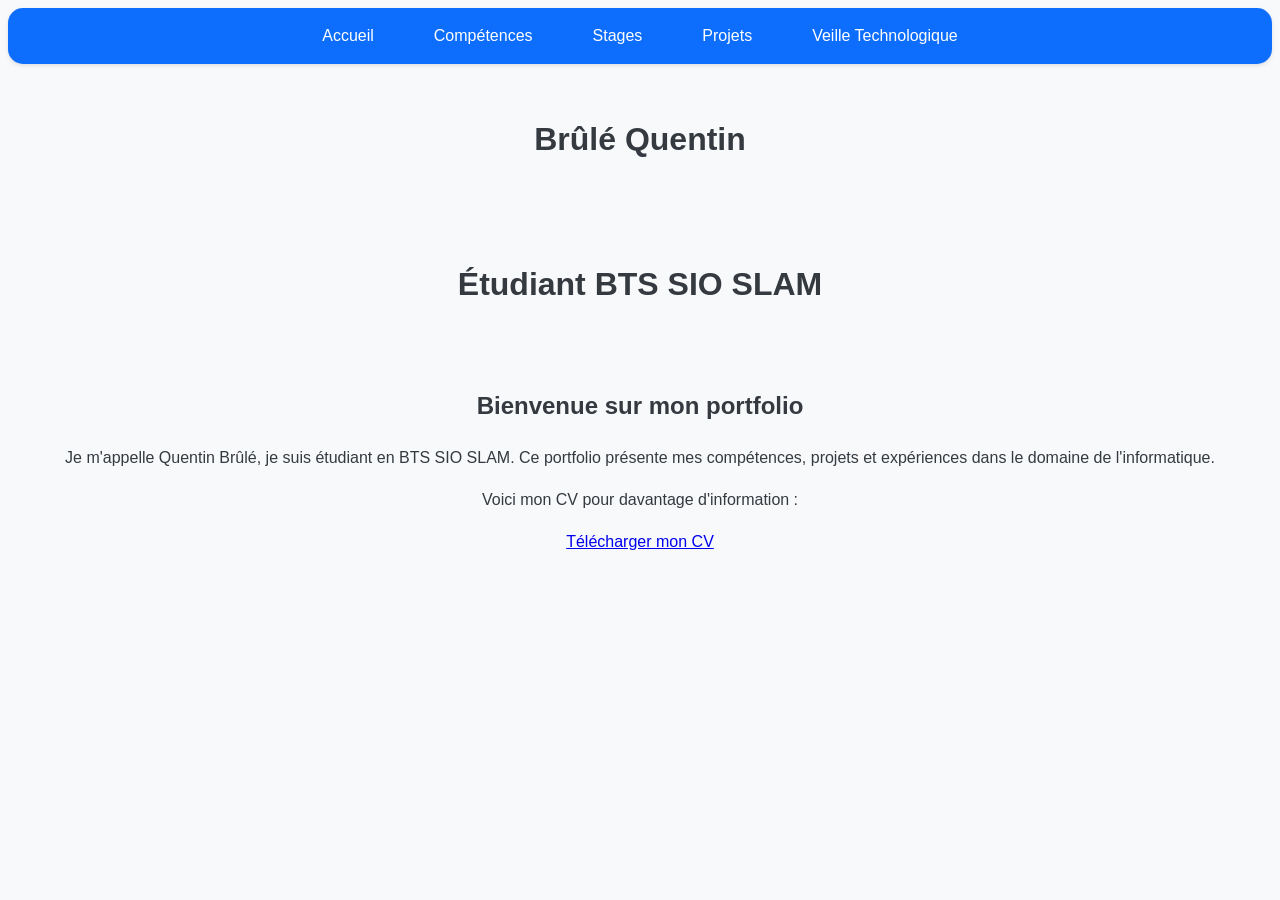
<file: index.html>
<!DOCTYPE html>
<html lang="fr">
<head>
    <meta charset="UTF-8">
    <meta name="viewport" content="width=device-width, initial-scale=1.0">
    <link rel="stylesheet" href="portfolio.css">
    <title>Portfolio Quentin Brûlé</title>
</head>
<body>
    <header>
        <nav class="navbar">
            <ul>
                <li><a href="index.html">Accueil</a></li>
                <li><a href="competences.html">Compétences</a></li>
                <li><a href="stage.html">Stages</a></li>
                <li><a href="projet.html">Projets</a></li>
                <li><a href="veille_techno.html">Veille Technologique</a></li>
            </ul>
        </nav>
    </header>
<div class="presentation">
    <h1>Brûlé Quentin</h1>
    <br>
    <br>
    <h1>Étudiant BTS SIO SLAM</h1>
</div>

<br>

<div class="welcome">
    <h2>Bienvenue sur mon portfolio</h2>
    <p>Je m'appelle Quentin Brûlé, je suis étudiant en BTS SIO SLAM.
        Ce portfolio présente mes compétences, projets et expériences dans le domaine de l'informatique.</p>
    <p>Voici mon CV pour davantage d'information :</p>
    <a href="CV_BRULE Quentin (3).pdf" download="CV_Quentin_Brule.pdf">Télécharger mon CV</a>
</div>

</body>
</html>
</file>
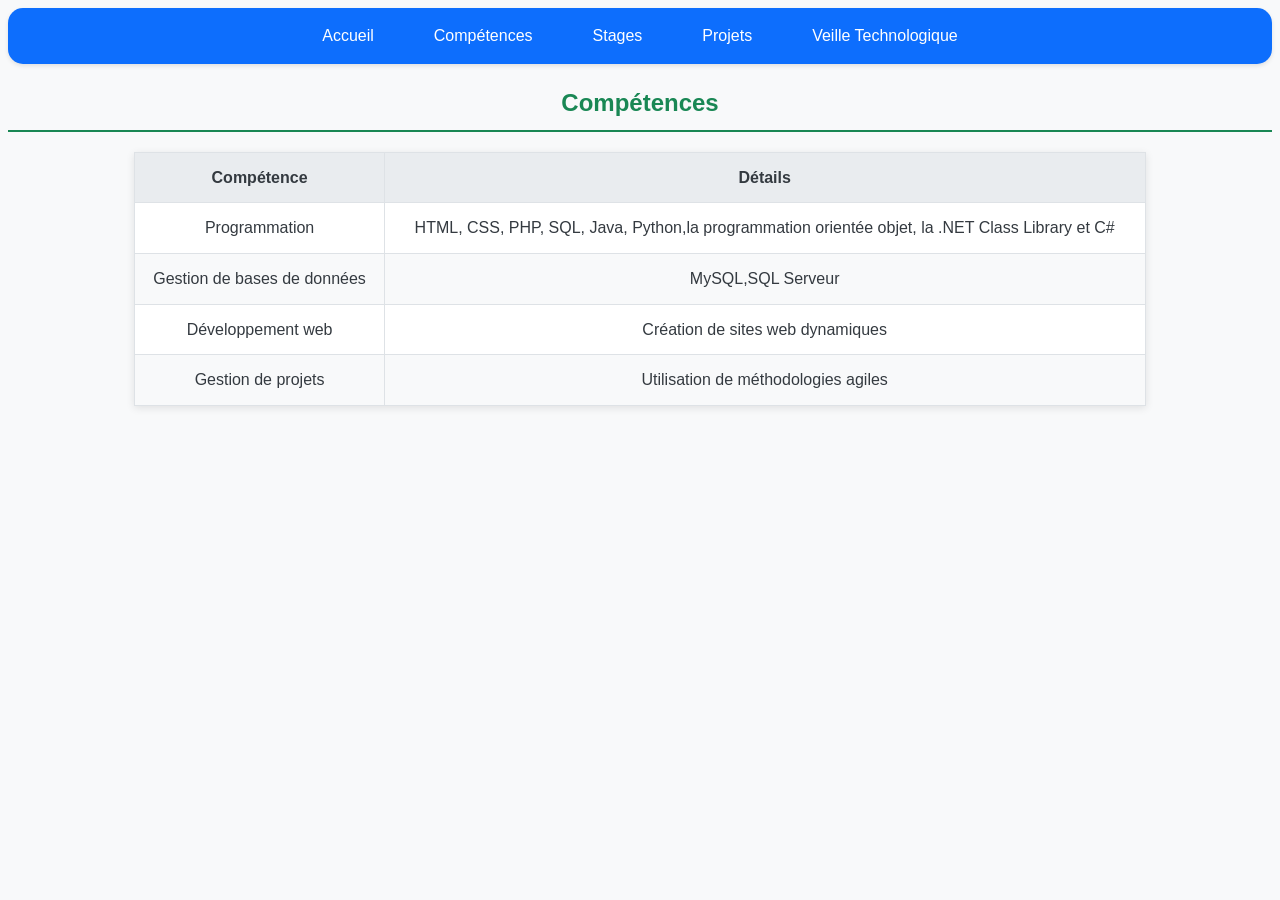
<file: competences.html>
<!DOCTYPE html>
<html lang="fr">
<head>
    <meta charset="UTF-8">
    <meta name="viewport" content="width=device-width, initial-scale=1.0">
    <link rel="stylesheet" href="portfolio.css">
    <title>Portfolio Quentin Brûlé</title>
</head>
<body>
    <header>
        <nav class="navbar">
            <ul>
                <li><a href="index.html">Accueil</a></li>
                <li><a href="competences.html">Compétences</a></li>
                <li><a href="stage.html">Stages</a></li>
                <li><a href="projet.html">Projets</a></li>
                <li><a href="veille_techno.html">Veille Technologique</a></li>
            </ul>
        </nav>
    </header>

<section class="competences-section">
    <h2>Compétences</h2>
    <table class="compétences">
        <thead>
            <tr>
                <th>Compétence</th>
                <th>Détails</th>
            </tr>
        </thead>
        <tbody>
            <tr>
                <td>Programmation</td>
                <td>HTML, CSS, PHP, SQL, Java, Python,la programmation orientée objet, la .NET Class Library  et C#</td>
            </tr>
            <tr>
                <td>Gestion de bases de données</td>
                <td>MySQL,SQL Serveur</td>
            </tr>
            <tr>
                <td>Développement web</td>
                <td>Création de sites web dynamiques</td>
            </tr>
            <tr>
                <td>Gestion de projets</td>
                <td>Utilisation de méthodologies agiles</td>
            </tr>
        </tbody>
    </table>
</section>

</body>
</html>
</file>
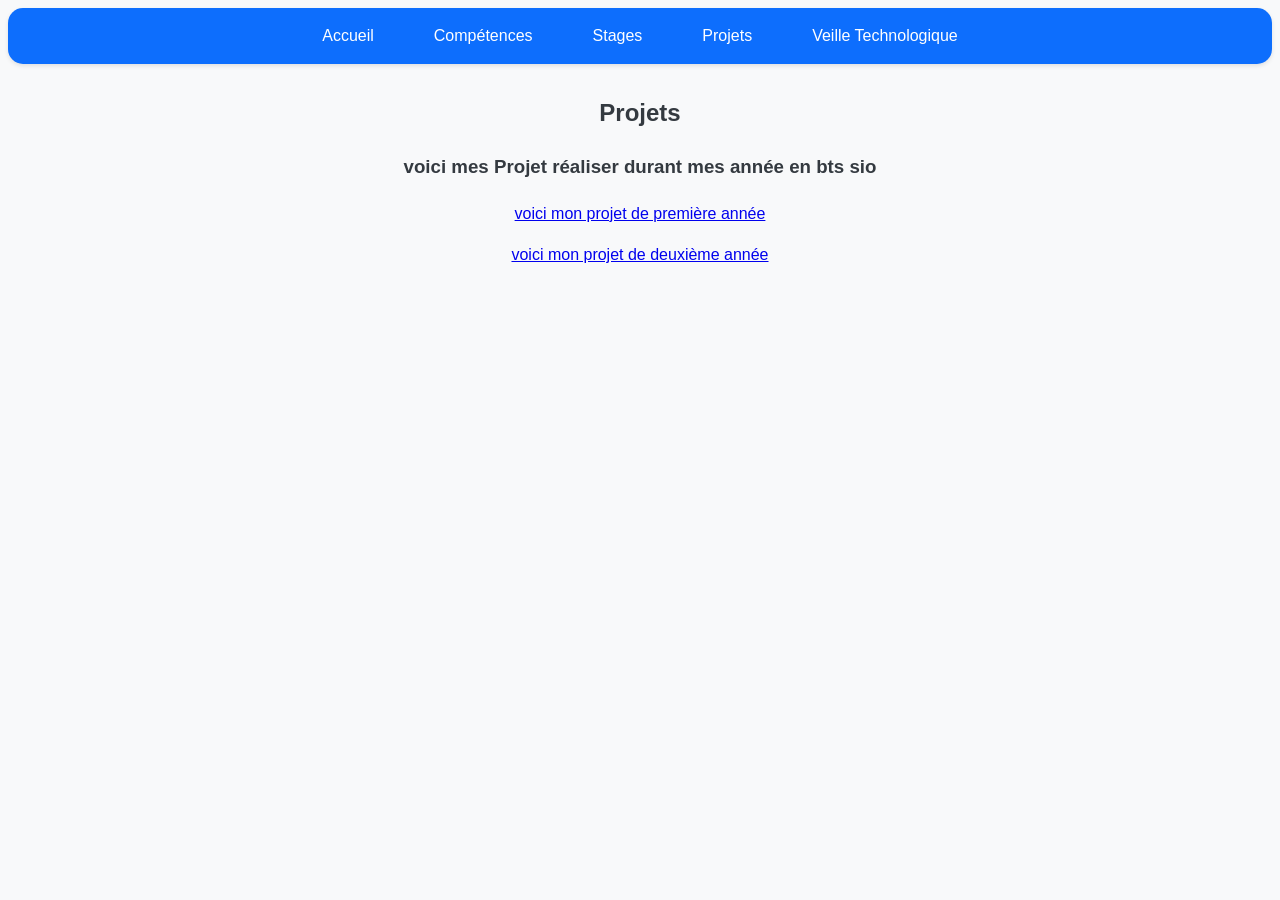
<file: projet.html>
<!DOCTYPE html>
<html lang="fr">
<head>
    <meta charset="UTF-8">
    <meta name="viewport" content="width=device-width, initial-scale=1.0">
    <link rel="stylesheet" href="portfolio.css">
    <title>Portfolio Quentin Brûlé</title>
</head>
<body>
    <header>
        <nav class="navbar">
            <ul>
                <li><a href="index.html">Accueil</a></li>
                <li><a href="competences.html">Compétences</a></li>
                <li><a href="stage.html">Stages</a></li>
                <li><a href="projet.html">Projets</a></li>
                <li><a href="veille_techno.html">Veille Technologique</a></li>
            </ul>
        </nav>
    </header>
<section class="projets-section">

<div class="section-projet">
    <h2>Projets</h2>
    <div class="projet">
        <h3>voici mes Projet réaliser durant mes année en bts sio</h3>
        <p><a href="projet_première_année.html">voici mon projet de première année</a></p>
        <p><a href="projet_deuxième_année.html">voici mon projet de deuxième année</a></p>
</div>
</file>
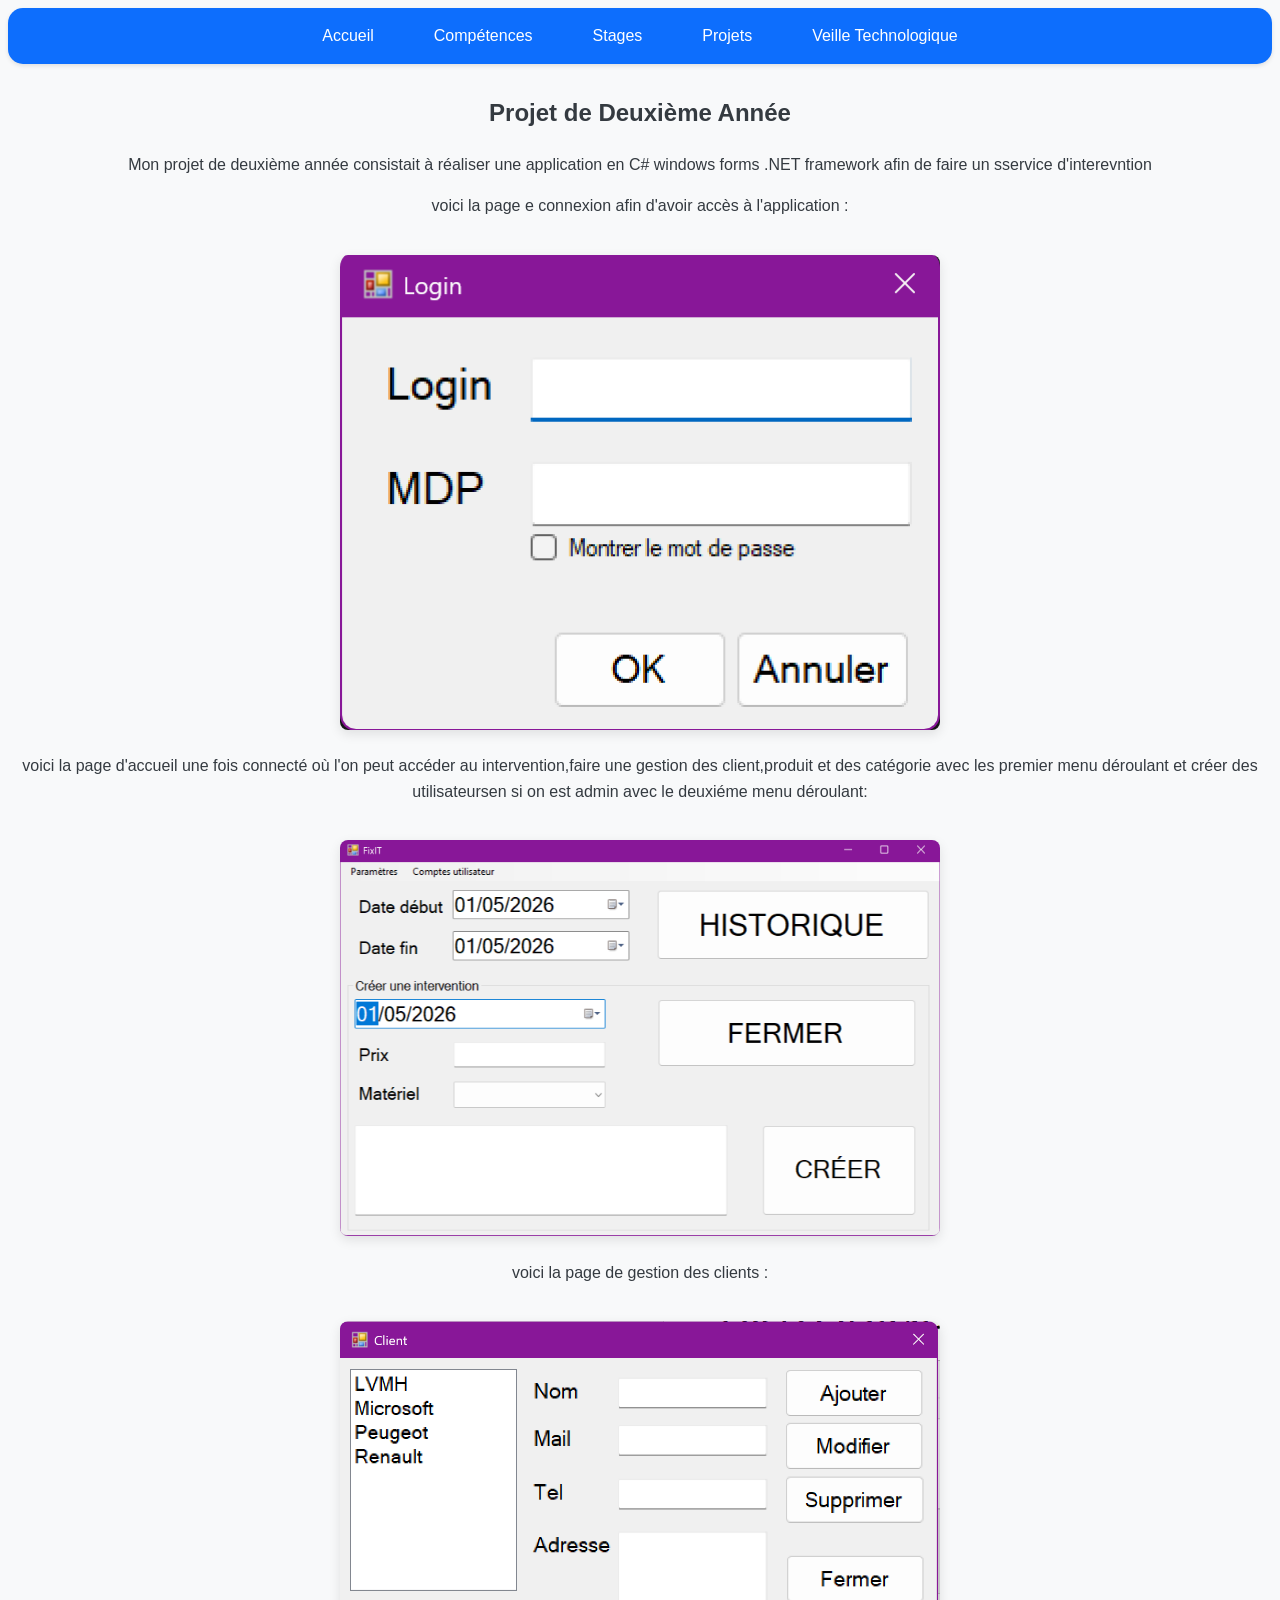
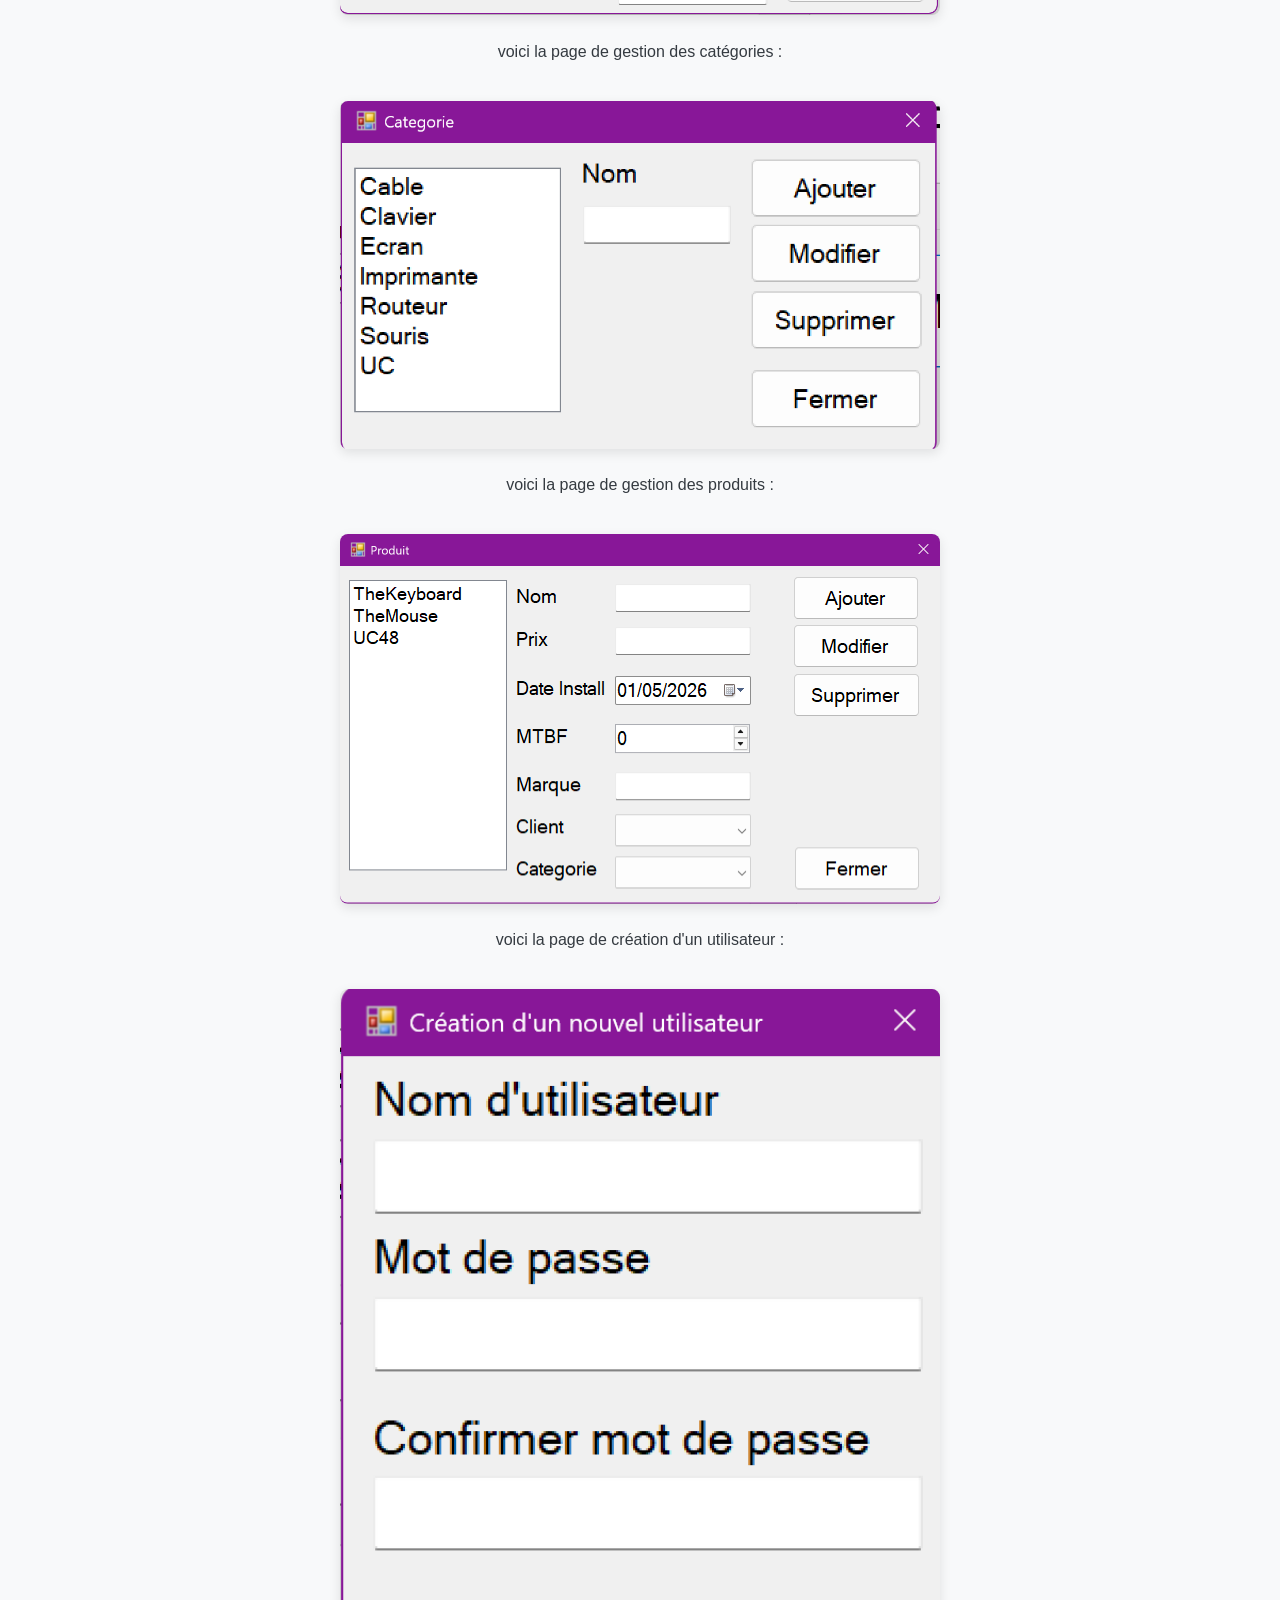
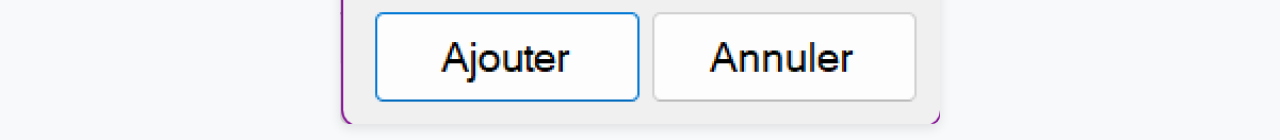
<file: projet_deuxième_année.html>
<!DOCTYPE html>
<html lang="fr">
<head>
    <meta charset="UTF-8">
    <meta name="viewport" content="width=device-width, initial-scale=1.0">
    <link rel="stylesheet" href="portfolio.css">
    <title>projet deuxième année</title>
</head>
<body>
    <header>
        <nav class="navbar">
            <ul>
                <li><a href="index.html">Accueil</a></li>
                <li><a href="competences.html">Compétences</a></li>
                <li><a href="stage.html">Stages</a></li>
                <li><a href="projet.html">Projets</a></li>
                <li><a href="veille_techno.html">Veille Technologique</a></li>
            </ul>
        </nav>
    </header>
<section class="projet_deuxième_année">
    <h2>Projet de Deuxième Année</h2>
    <p>Mon projet de deuxième année consistait à réaliser une application en C# windows forms .NET framework afin de faire un sservice d'interevntion</p>
    <p></p>
    <p>voici la page e connexion afin d'avoir accès à l'application :</p>
    <img src="image_ppe/login_ppe2.png">
    <p>voici la page d'accueil une fois connecté où l'on peut accéder au intervention,faire une gestion des client,produit et des catégorie avec les premier menu déroulant et créer des utilisateursen si on est admin avec le deuxiéme menu déroulant:</p>
    <img src="image_ppe/accueil_ppe2.png">
    <p>voici la page de gestion des clients :</p>
    <img src="image_ppe/gestion_client_ppe2.png">
    <p>voici la page de gestion des catégories :</p>
    <img src="image_ppe/gestion_catégorie_ppe2.png">
    <p>voici la page de gestion des produits :</p>
    <img src="image_ppe/gestion_produit_ppe2.png">
    <p>voici la page de création d'un utilisateur :</p>
    <img src="image_ppe/create_user_ppe2.png">
</section>
</body>
</file>
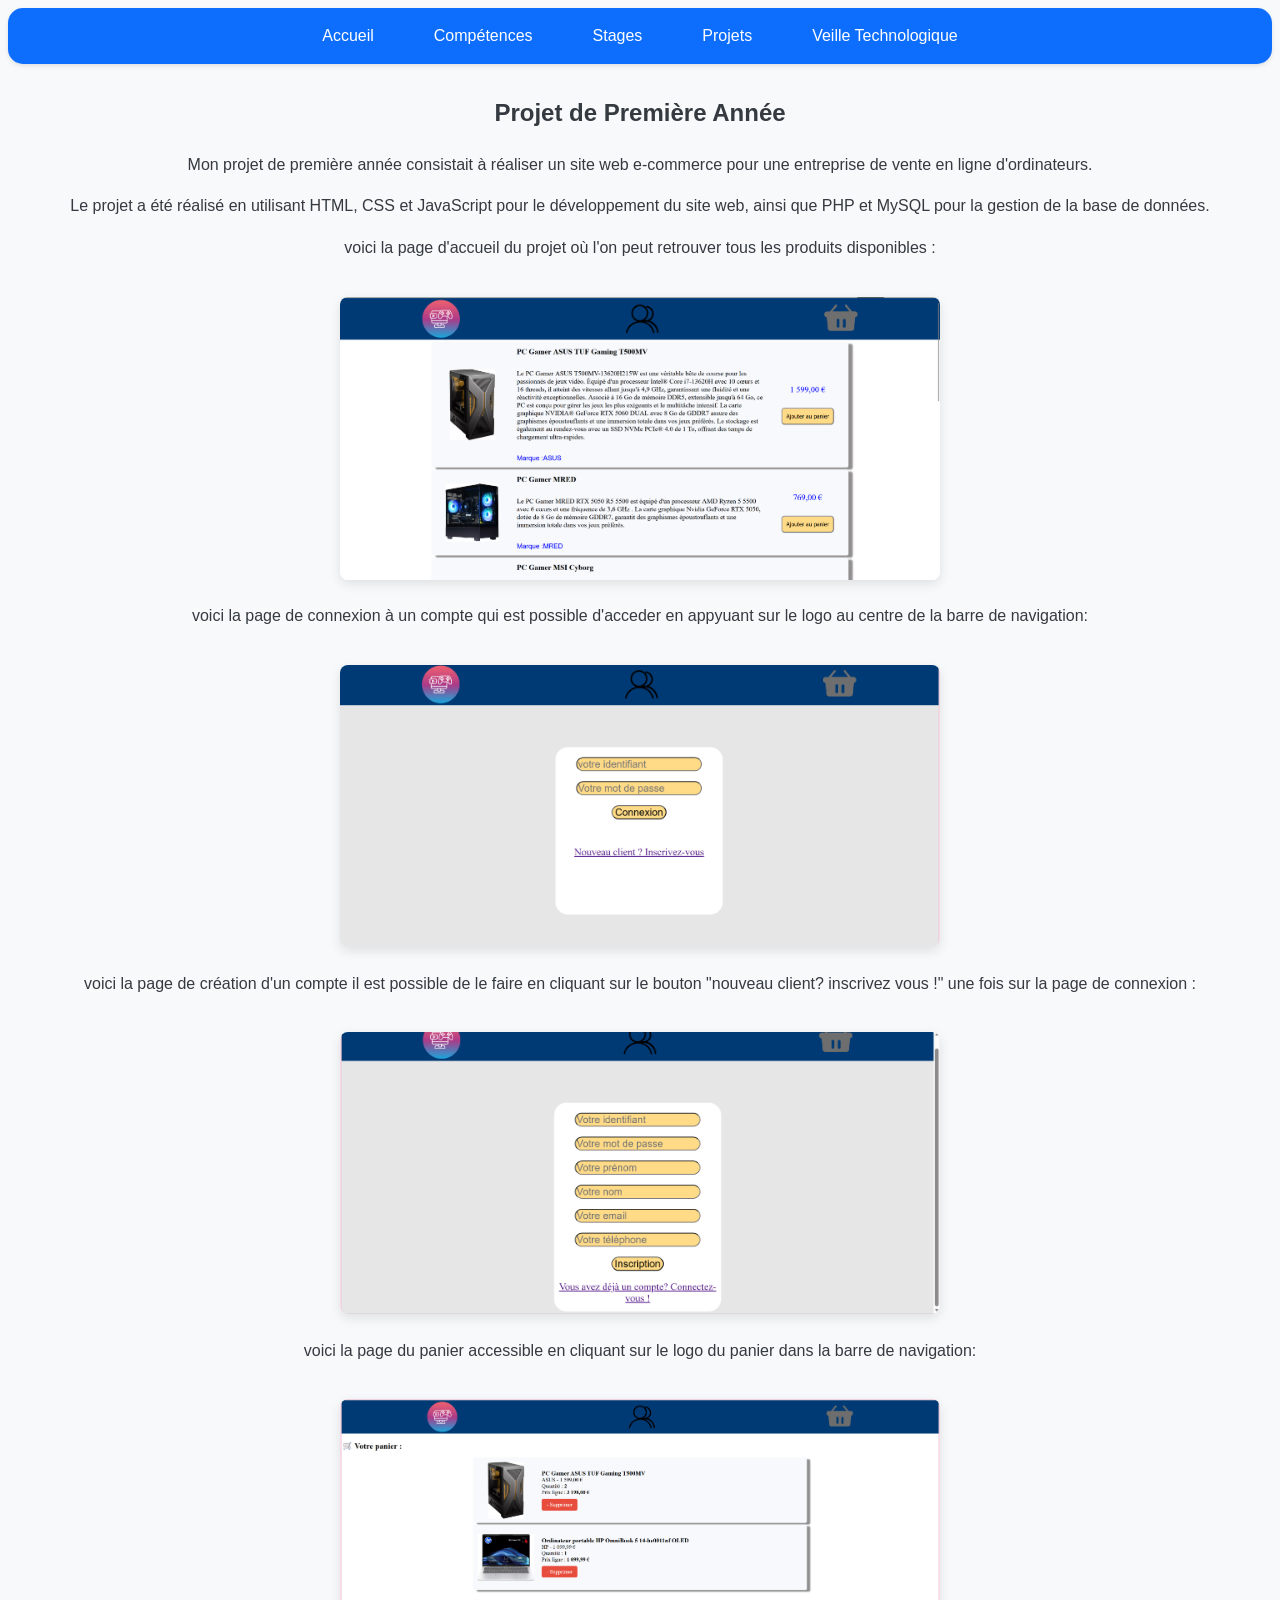
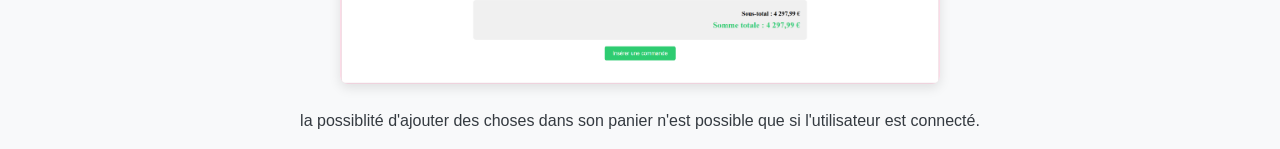
<file: projet_première_année.html>
<!DOCTYPE html>
<html lang="fr">
<head>
    <meta charset="UTF-8">
    <meta name="viewport" content="width=device-width, initial-scale=1.0">
    <link rel="stylesheet" href="portfolio.css">
    <title>projet première année</title>
</head>
<body>
    <header>
        <nav class="navbar">
            <ul>
                <li><a href="index.html">Accueil</a></li>
                <li><a href="competences.html">Compétences</a></li>
                <li><a href="stage.html">Stages</a></li>
                <li><a href="projet.html">Projets</a></li>
                <li><a href="veille_techno.html">Veille Technologique</a></li>
            </ul>
        </nav>
    </header>
<section class="projet_première_année">
    <h2>Projet de Première Année</h2>
    <p>Mon projet de première année consistait à réaliser un site web e-commerce pour une entreprise de vente en ligne d'ordinateurs.</p>
    <p>Le projet a été réalisé en utilisant HTML, CSS et JavaScript pour le développement du site web, ainsi que PHP et MySQL pour la gestion de la base de données.</p>
    <p>voici la page d'accueil du projet où l'on peut retrouver tous les produits disponibles :</p>
    <img src="image_ppe/Accueil_ppe1.png">
    <p>voici la page de connexion à un compte qui est possible d'acceder en appyuant sur le logo au centre de la barre de navigation:</p>
    <img src="image_ppe/connexion_ppe1.png">
    <p>voici la page de création d'un compte il est possible de le faire en cliquant sur le bouton "nouveau client? inscrivez vous !" une fois sur la page de connexion :</p>
    <img src="image_ppe/création de compte_ppe1.png">
    <p>voici la page du panier accessible en cliquant sur le logo du panier dans la barre de navigation:</p>
    <img src="image_ppe/panier_ppe1.png">
    <p>la possiblité d'ajouter des choses dans son panier n'est possible que si l'utilisateur est connecté.</p>
</section>
</body>
</file>
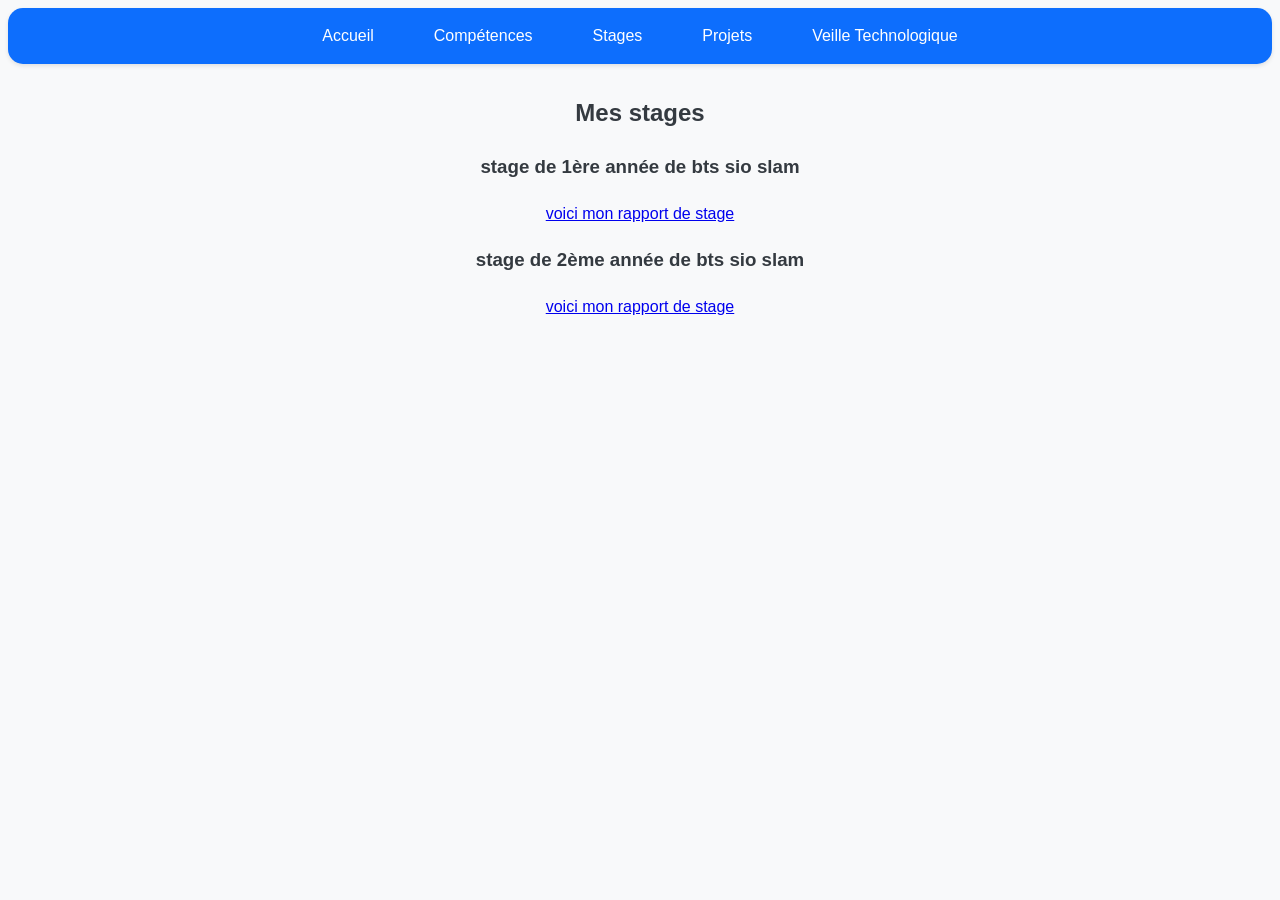
<file: stage.html>
<!DOCTYPE html>
<html lang="fr">
<head>
    <meta charset="UTF-8">
    <meta name="viewport" content="width=device-width, initial-scale=1.0">
    <link rel="stylesheet" href="portfolio.css">
    <title>Portfolio Quentin Brûlé</title>
</head>
<body>
    <header>
        <nav class="navbar">
            <ul>
                <li><a href="index.html">Accueil</a></li>
                <li><a href="competences.html">Compétences</a></li>
                <li><a href="stage.html">Stages</a></li>
                <li><a href="projet.html">Projets</a></li>
                <li><a href="veille_techno.html">Veille Technologique</a></li>
            </ul>
        </nav>
    </header>
<section class="projets-section">

<div class="section-projet">
    <h2>Mes stages</h2>
    <div class="projet">
        <h3>stage de 1ère année de bts sio slam</h3>
        <p><a href="Presentation stage 1 brûlé quentin.pptx">voici mon rapport de stage</a></p>
    </div>
    <div class="projet">
        <h3>stage de 2ème année de bts sio slam</h3>
        <p><a href="Presentation stage 2ème année.pptx">voici mon rapport de stage</a></p>
    </div>
</file>
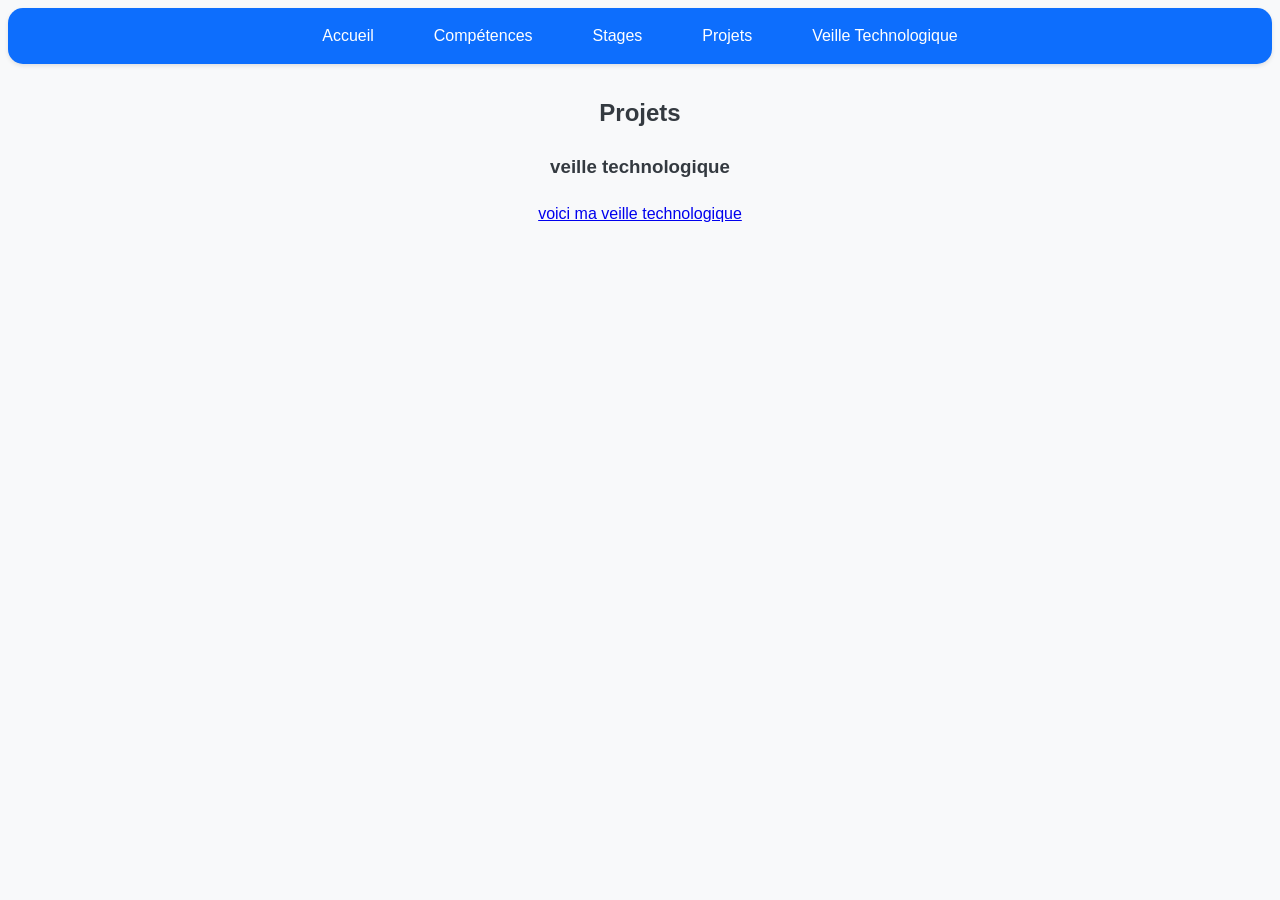
<file: veille_techno.html>
<!DOCTYPE html>
<html lang="fr">
<head>
    <meta charset="UTF-8">
    <meta name="viewport" content="width=device-width, initial-scale=1.0">
    <link rel="stylesheet" href="portfolio.css">
    <title>Portfolio Quentin Brûlé</title>
</head>
<body>
    <header>
        <nav class="navbar">
            <ul>
                <li><a href="index.html">Accueil</a></li>
                <li><a href="competences.html">Compétences</a></li>
                <li><a href="stage.html">Stages</a></li>
                <li><a href="projet.html">Projets</a></li>
                <li><a href="veille_techno.html">Veille Technologique</a></li>
            </ul>
        </nav>
    </header>
<section class="projets-section">

<div class="section-projet">
    <h2>Projets</h2>
    <div class="projet">
        <h3>veille technologique</h3>
        <p><a href="veille tech.pptx">voici ma veille technologique</a></p>
</div>
</file>
<file: portfolio.css>
body {
    background-color: #f8f9fa;
    font-family: 'Segoe UI', Tahoma, Geneva, Verdana, sans-serif;
    color: #343a40;
    line-height: 1.6;
}

.presentation {
    text-align: center;
    margin-top: 50px;
}

/* Styles pour le tableau des compétences */
.compétences {
    width: 80%;
    margin: 20px auto;
    border-collapse: collapse;
    font-family: 'Segoe UI', sans-serif;
    box-shadow: 0 2px 8px rgba(0, 0, 0, 0.1);
}

.compétences tbody {
    background: #fff;
}

.compétences th, .compétences td {
    border: 1px solid #dee2e6;
    padding: 12px;
    text-align: center;
}

.compétences thead th {
    background: #e9ecef;
    color: #343a40;
    font-weight: 600;
}

.compétences tbody tr:nth-child(even) {
    background: #f8f9fa;
}

.competences-section h2 {
    text-align: center;
    color: #198754;
    border-bottom: 2px solid #198754;
    padding-bottom: 8px;
    margin-bottom: 20px;
}

/* Header / Navbar */
header {
    background-color: #0d6efd;
    border-radius: 15px;
    padding: 15px 0;
    box-shadow: 0 2px 4px rgba(0, 0, 0, 0.1);
}

.navbar ul {
    list-style: none;
    display: flex;
    justify-content: center;
    flex-wrap: wrap;
    margin: 0;
    padding: 0;
}

.navbar ul li {
    margin: 0 15px;
}

.navbar ul li a {
    text-decoration: none;
    color: #fff;
    font-family: 'Segoe UI', sans-serif;
    font-weight: 500;
    padding: 8px 15px;
    border-radius: 4px;
    transition: background 0.3s ease;
}

.navbar ul li a:hover {
    background-color: rgba(255, 255, 255, 0.2);
}

/* Responsive navbar */
@media (max-width: 768px) {
    .navbar ul {
        flex-direction: column;
        align-items: center;
    }
    .navbar ul li {
        margin: 8px 0;
    }
}

@media (max-width: 480px) {
    .navbar ul {
        flex-direction: column;
        align-items: center;
        padding: 10px 0;
    }
    .navbar ul li {
        margin: 5px 0;
        width: 100%;
        text-align: center;
    }
    .navbar ul li a {
        display: block;
        padding: 10px 8px;
    }
}

/* Contact form */
.contact-page {
    display: flex;
    justify-content: center;
    align-items: center;
    padding: 40px 20px;
    min-height: 60vh;
    background: #f8f9fa;
}

.contact-box {
    background: #fff;
    margin-bottom: 30px;
    width: 400px;
    padding: 30px;
    border-radius: 8px;
    box-shadow: 0 4px 12px rgba(0, 0, 0, 0.1);
}

.contact-form {
    width: 100%;
    max-width: 320px;
}

.contact-form label {
    display: block;
    margin-bottom: 6px;
    font-weight: 600;
    color: #343a40;
}

.contact-form input,
.contact-form textarea {
    width: 100%;
    box-sizing: border-box;
    padding: 10px;
    border: 1px solid #dee2e6;
    border-radius: 4px;
    margin-bottom: 12px;
}

.contact-form button {
    background: #0d6efd;
    color: #fff;
    border: none;
    padding: 10px 14px;
    border-radius: 4px;
    cursor: pointer;
    font-weight: 600;
}

.contact-form button:hover {
    background: #0b5ed7;
}

/* OneDrive button */
.onedrive-btn {
    display: inline-block;
    background: #0d6efd;
    color: #fff;
    padding: 10px 14px;
    border-radius: 6px;
    text-decoration: none;
    font-weight: 600;
}

.onedrive-btn:hover {
    background: #0b5ed7;
}

@media (max-width: 480px) {
    .contact-box {
        width: 92%;
        padding: 20px;
    }
}

.welcome, .section-projet {
    text-align: center;
    font-family: 'Segoe UI', sans-serif;
    color: #343a40;
    margin-top: 30px;
}
.projet_première_année {
    text-align: center;
    font-family: 'Segoe UI', sans-serif;
    color: #343a40;
    margin-top: 30px;
}
.projet_première_année img {
    width: 80%;
    max-width: 600px;
    border-radius: 8px;
    box-shadow: 0 4px 12px rgba(0, 0, 0, 0.1);
    margin-top: 20px;
}
.projet_deuxième_année{
    text-align: center;
    font-family: 'Segoe UI', sans-serif;
    color: #343a40;
    margin-top: 30px;
}
.projet_deuxième_année img {
    width: 80%;
    max-width: 600px;
    border-radius: 8px;
    box-shadow: 0 4px 12px rgba(0, 0, 0, 0.1);
    margin-top: 20px;
}
</file>
